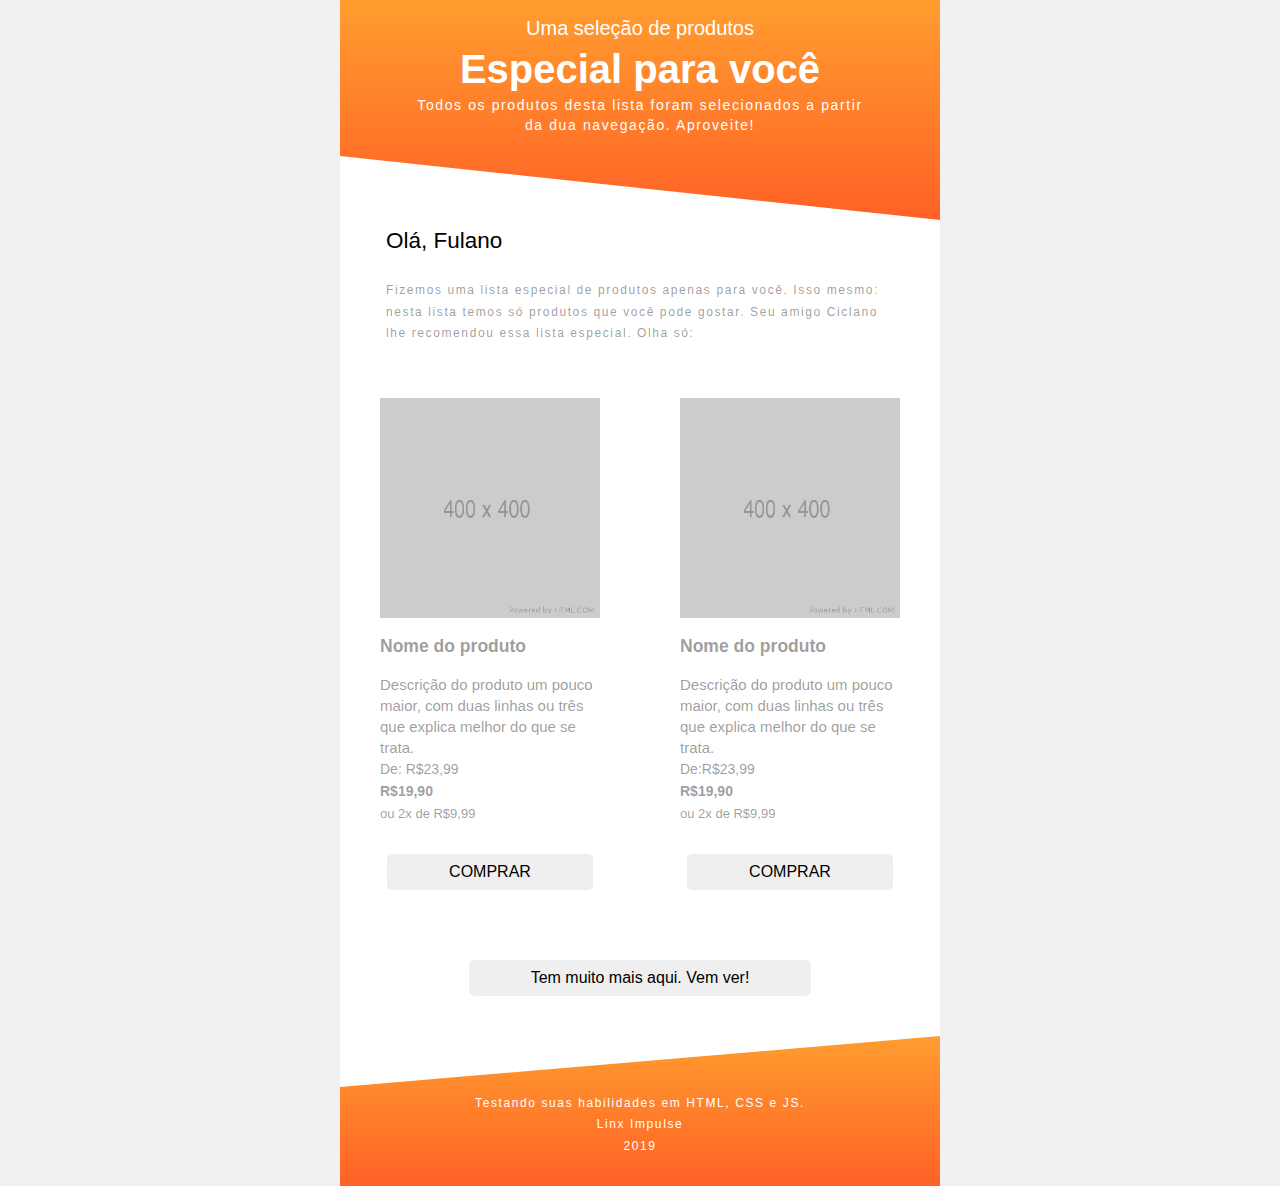
<file: email/index.html>
<!DOCTYPE html>
<html lang="pt-br">

<head>
    <meta charset="utf-8">
    <meta name="viewport" content="width=device-width">
    <meta http-equiv="X-UA-Compatible" content="IE=edge">
    <meta name="x-apple-disable-message-reformatting">
    <title></title>

    <link href="https://fonts.googleapis.com/css?family=Work+Sans:200,300,400,500,600,700" rel="stylesheet">

    <!-- CSS-->
    <style>
        html,
        body {
            margin: 0 auto !important;
            padding: 0 !important;
            height: 100% !important;
            width: 100% !important;
            background: #f1f1f1;
        }


        * {
            -ms-text-size-adjust: 100%;
            -webkit-text-size-adjust: 100%;
        }


        div[style*="margin: 16px 0"] {
            margin: 0 !important;
        }


        table,
        td {
            mso-table-lspace: 0pt !important;
            mso-table-rspace: 0pt !important;
        }


        table {
            border-spacing: 0 !important;
            border-collapse: collapse !important;
            table-layout: fixed !important;
            margin: 0 auto !important;
        }


        img {
            -ms-interpolation-mode: bicubic;
        }


        a {
            text-decoration: none;
        }


        *[x-apple-data-detectors],

        /* iOS */
        .unstyle-auto-detected-links *,
        .aBn {
            border-bottom: 0 !important;
            cursor: default !important;
            color: inherit !important;
            text-decoration: none !important;
            font-size: inherit !important;
            font-family: inherit !important;
            font-weight: inherit !important;
            line-height: inherit !important;
        }


        .a6S {
            display: none !important;
            opacity: 0.01 !important;
        }


        .im {
            color: inherit !important;
        }


        img.g-img+div {
            display: none !important;
        }

        /* iPhone 4, 4S, 5, 5S, 5C, and 5SE */
        @media only screen and (min-device-width: 320px) and (max-device-width: 374px) {
            u~div .email-container {
                min-width: 320px !important;
            }
        }

        /* iPhone 6, 6S, 7, 8, and X */
        @media only screen and (min-device-width: 375px) and (max-device-width: 413px) {
            u~div .email-container {
                min-width: 375px !important;
            }
        }

        /* iPhone 6+, 7+, and 8+ */
        @media only screen and (min-device-width: 414px) {
            u~div .email-container {
                min-width: 414px !important;
            }
        }

        html,
        body {
            margin: 0 auto !important;
            padding: 0 !important;
            height: 100% !important;
            width: 100% !important;
            background: #f1f1f1;
        }

        .bg_white {
            margin-top: -20vw;
            background: #FFF;
        }

        /*Btn*/
        .btn {
            padding: 5px 15px;
            display: inline-block;
            font-size: 16px;
            padding: 9px 62px;
            cursor: pointer;
            border-radius: 5px;
            text-decoration: none;
            border: none;
        }


        /*title*/
        h1,
        h2,
        h4,
        h5,
        h6 {
            font-family: Helvetica, Sans-Serif;
            color: #FFF;
            margin-top: 0;
            font-weight: 400;
        }

        body {
            font-family: Helvetica, Sans-Serif;
            font-weight: 400;
            font-size: 15px;
            line-height: 1.8;
            color: rgba(0, 0, 0, .4);
        }

        .span {
            margin-top: 20px;
            margin-bottom: 20px;
        }

        p {
            letter-spacing: 0.1rem;
            font-size: 12px;
        }
    </style>

    <!-- CSS Reset : END -->

<body width="100%" style="margin: 0; 
    padding: 0 !important; 
    mso-line-height-rule: exactly; 
    background-color: #f1f1f1;">
    <center style="width: 100%; background-color: #f1f1f1;">
        <div style="max-width: 600px; margin: 0 auto;">
            <!-- BEGIN BODY -->
            <table align="center" role="presentation" cellspacing="0" cellpadding="0" border="0" width="100%"
                style="margin: auto;" class="bg_white">
                <tr>
                    <td valign="top" style="position: relative;
                height: 220px;
                  background-image: linear-gradient(#ff9d2f, #ff6126);
                  clip-path: polygon(0 0,100% 0,100% 100%,0 calc(100% - 5vw));">
                        <table role="presentation" border="0" cellpadding="0" cellspacing="0" width="100%">
                            <tr>
                                <h2 style="text-align:center; 
                        margin-top: 10px;
                        font-size: 20px;">Uma seleção de produtos</h2>
                                <h1 style="color: #FFF; 
                        font-size: 40px;
                        text-align:center; 
                        margin-top: -30px; 
                        font-weight: 700">Especial para você</h1>
                                <p style="text-align:center; 
                         color: #FFF; 
                         margin-top: -35px; 
                         font-size: 14px; 
                         line-height: 1.4em">Todos os produtos desta lista foram selecionados a
                                    partir</br> da dua navegação. Aproveite!</p>
                            </tr>
                        </table>
                    </td>
                </tr><!-- end tr -->
                <tr>

                    <td valign="middle" class="hero hero-2 bg_white">
                        <table>
                            <tr>
                                <td>
                                    <div class="text" style="padding: 0 3em; text-align:left">
                                        <h2 style="color: black">Olá, Fulano </h2>
                                        <p>Fizemos uma lista especial de produtos apenas para você. Isso mesmo: nesta
                                            lista temos só produtos que você pode gostar. Seu amigo Ciclano lhe
                                            recomendou essa
                                            lista especial. Olha só:</p>
                                    </div>
                                </td>
                            </tr>
                        </table>
                    </td>
                </tr><!-- end tr -->
                <tr>
                    <td class=" bg_white">
                        <table role="presentation" cellspacing="0" cellpadding="0" border="0" width="100%">
                            <tr>
                                <td class="bg_white email-section">
                                    <table role="presentation" border="0" cellpadding="0" cellspacing="0" width="100%">
                                        <tr>
                                            <td valign="top" width="50%">
                                                <table role="presentation" cellspacing="0" cellpadding="0" border="0"
                                                    width="100%">
                                                    <tr>
                                                        <td style="padding-top: 20px; padding: 40px;">
                                                            <a href="#"><img src="images/400x400 -2.png" alt="" style="width: 100%;max-width: 600px; 
                                                           height: auto; 
                                                           margin: auto; 
                                                           display: block;"></a>
                                                            <div class="text-project"
                                                                style="text-align: left;line-height: 1.4em">
                                                                <h3>Nome do produto</h3>
                                                                <span>Descrição do produto um pouco
                                                                    maior, com duas
                                                                    linhas ou três que
                                                                    explica melhor do que se
                                                                    trata.</span> </br>
                                                                <span style="font-size: 14px;">De: R$23,99</span></br>
                                                                <span
                                                                    style="font-size: 14px; font-weight: 700;">R$19,90</span></br>
                                                                <span style="font-size: 13px;">ou 2x de
                                                                    R$9,99</span></br>
                                                                <center>
                                                                    <button class="btn"
                                                                        style="margin-top: 30px;">COMPRAR
                                                                    </button>
                                                                </center>
                                                            </div>
                                                        </td>
                                                    </tr>
                                                </table>
                                            </td>



                                            <td valign="top" width="50%">
                                                <table role="presentation" cellspacing="0" cellpadding="0" border="0"
                                                    width="100%">
                                                    <tr>
                                                        <td style="padding-top: 20px;padding: 40px;">
                                                            <a href="#"><img src="images/400x400.png" alt="" style="width: 100%; max-width: 600px; 
                                                        height: auto; 
                                                        margin: auto; 
                                                        display: block;"></a>
                                                            <div class="text-project"
                                                                style="text-align: left;line-height: 1.4em">
                                                                <h3>Nome do produto</h3>
                                                                <span>Descrição do produto um pouco
                                                                    maior, com duas
                                                                    linhas ou três que
                                                                    explica melhor do que se
                                                                    trata.</span> </br>
                                                                <span
                                                                    style="font-size: 14px; margin-top: 10px;">De:R$23,99</span></br>
                                                                <span
                                                                    style="font-size: 14px; font-weight: 700;">R$19,90</span></br>
                                                                <span style="font-size: 13px; margin-top: -5px">ou 2x de
                                                                    R$9,99</span></br>
                                                                <center>
                                                                    <button class="btn"
                                                                        style="margin-top: 30px;">COMPRAR</button>
                                                                </center>
                                                            </div>
                                                        </td>
                                                    </tr>
                                                </table>
                                            </td>
                                        </tr>
                                    </table>
                                </td>
                            </tr>
                        </table>
                    </td>
                </tr>
            </table>
            <div style="max-width: 600px; margin: 0 auto;" class="bg_white">
                <table align="center" role="presentation" cellspacing="0" cellpadding="0" border="0" width="100%"
                    style="max-widht: 600px;">
                    <center>
                        <button class="btn" style="margin-bottom: 40px; margin-top: 30px;">Tem muito mais aqui. Vem ver!
                        </button>
                    </center>
                    <td valign=" middle" class="bg_black footer email-section" style="position: relative;height: 150px; background-image: linear-gradient(#ff9d2f, #ff6126);
                        clip-path: polygon(0% 34%,100% 0%,100% 100%,0% calc(142% - 3vw));  ">
                        <table>
                            <tr>
                                <td valign="top" width="33.333%">
                                    <table role="presentation" cellspacing="0" cellpadding="0" border="0" width="100%">
                                        <tr>
                                            <td style="text-align:center; 
                                               bottom: 40px;
                                               z-index: 2">
                                                <p style="color:#FFF;
                                                 margin-top:40px; 
                                                 font-size: 12px">Testando suas habilidades em HTML,
                                                    CSS e JS.<br> Linx Impulse<br>2019</p>
                                            </td>
                                        </tr>
                                    </table>
                                </td>
                            </tr>
                        </table>
                    </td>
                </table>
            </div>
    </center>
</body>

</html>
</file>
